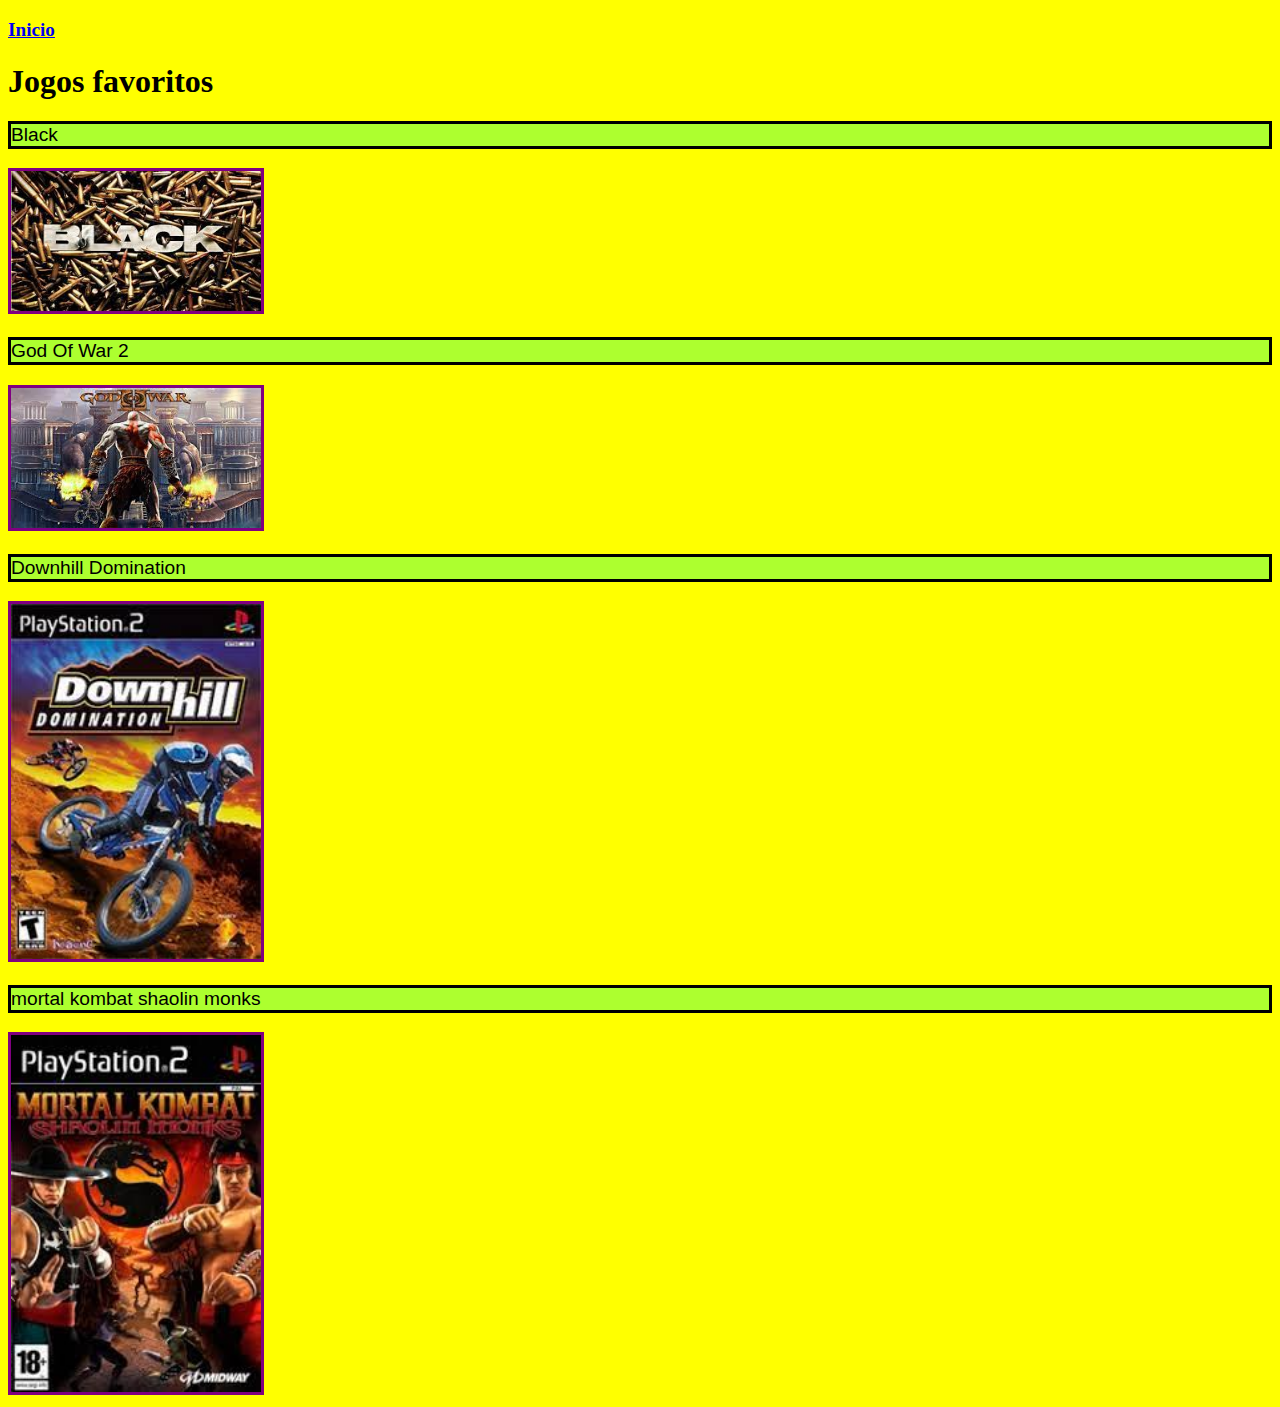
<file: page2.html>
<!DOCTYPE html>
<html lang="pt-br">

  <head>
    <meta charset="utf-8">
    <meta http-equiv="X-UA-Compatible" content="IE=edge">
    <meta name="viewport" content="width=device-width, initial-scale=1.0">
    <title>O Artista</title>
    <link rel="stylesheet" href="/CSS/style.css">
  </head>
  <b class="c2"> <a href="index.html"> <p> Inicio </p></b></a>
  <body>
	
        <div>

        </div>
        <H1> Jogos favoritos  </H1>
        <p id="p4">
            Black
        </p>
        <div id="image">
            <img src="/images/n1.jpg" width="250px;">
        </div>
        <p id="p4">
            God Of War 2
        </p>
        <div id="image">
            <img src="/images/n2.jpg" width="250px;">
        </div>
        <p id="p4">
            Downhill Domination
        </p>
        <div id="image">
            <img src="/images/n3.jpg" width="250px;">
        </div>
        
        <p id="p4">
            mortal kombat shaolin monks
        </p>
        <div id="image">
            <img src="/images/n4.jpg" width="250px;">
        </div>
     



  </body>

  
</html>
</file>
<file: CSS/style.css>
h2 {
    color:black;
    text-align: center;
    background-color:deepskyblue;
    border:solid rgb(235, 131, 12);
}
#g1{
    border: solid black;
    font-family: Arial, Helvetica, sans-serif;

}
#image{
    text-align:left;
}
img{
    border:solid purple;
    
}

body{
    background-color:yellow;
}

/*Seletor por tipo*/

/*Seletor de ID*/
#text1{
    
    background-color:deepskyblue;
    color:black;
    font-size: xx-large;
    text-align: justify;
    border: solid black;
    font-family:Arial, Helvetica, sans-serif;
}
/*Seletor por classe*/
.c2 {background-color: yellowgreen;
    color:black;
    font-size: larger;
}
#p4{
    
    background-color:greenyellow;
    color:black;
    font-size: larger;
    text-align: left;
    border: solid black;
    font-family:Arial, Helvetica, sans-serif;
}
</file>
